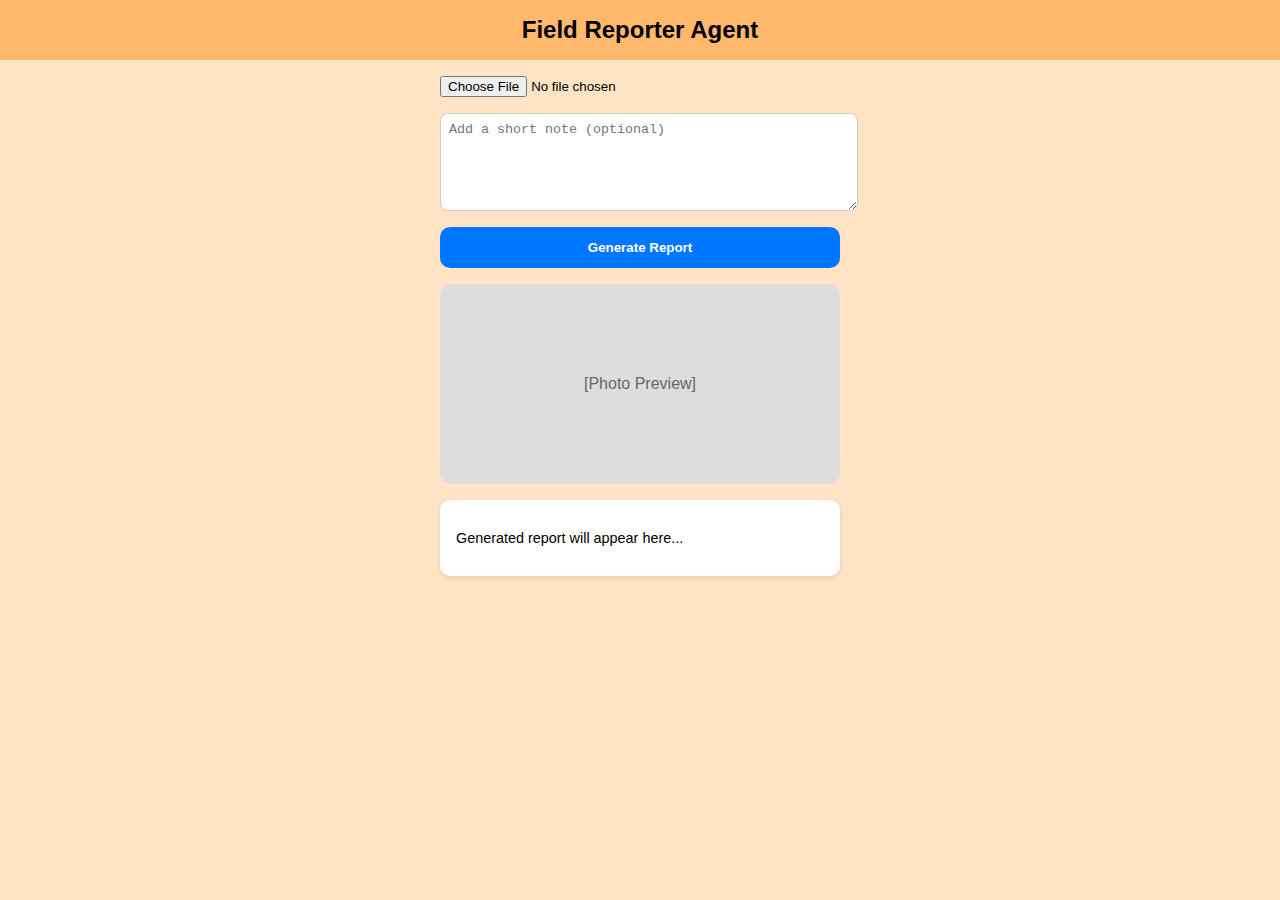
<file: index.html>
<!DOCTYPE html>
<html lang="en">
<head>
  <meta charset="UTF-8" />
  <meta name="viewport" content="width=device-width, initial-scale=1.0" />
  <title>Field Reporter Agent</title>
  <link rel="stylesheet" href="style.css" />
</head>
<body>
  <header>Field Reporter Agent</header>

  <div class="container">
    <!-- Upload -->
    <input type="file" id="photoInput" accept="image/*" />
    <textarea id="noteInput" placeholder="Add a short note (optional)"></textarea>
    <button onclick="generateReport()">Generate Report</button>

    <!-- Preview -->
    <div class="photo" id="photoPreview">[Photo Preview]</div>
    <div class="report" id="reportBox">
      <p>Generated report will appear here...</p>
    </div>

    <!-- Send Options -->
    <div class="buttons" id="sendButtons" style="display:none;">
      <a class="button sms" id="smsButton" href="#">Send SMS</a>
      <a class="button whatsapp" id="waButton" href="#">Send WhatsApp</a>
    </div>
  </div>

  <script src="script.js"></script>
</body>
</html>
</file>
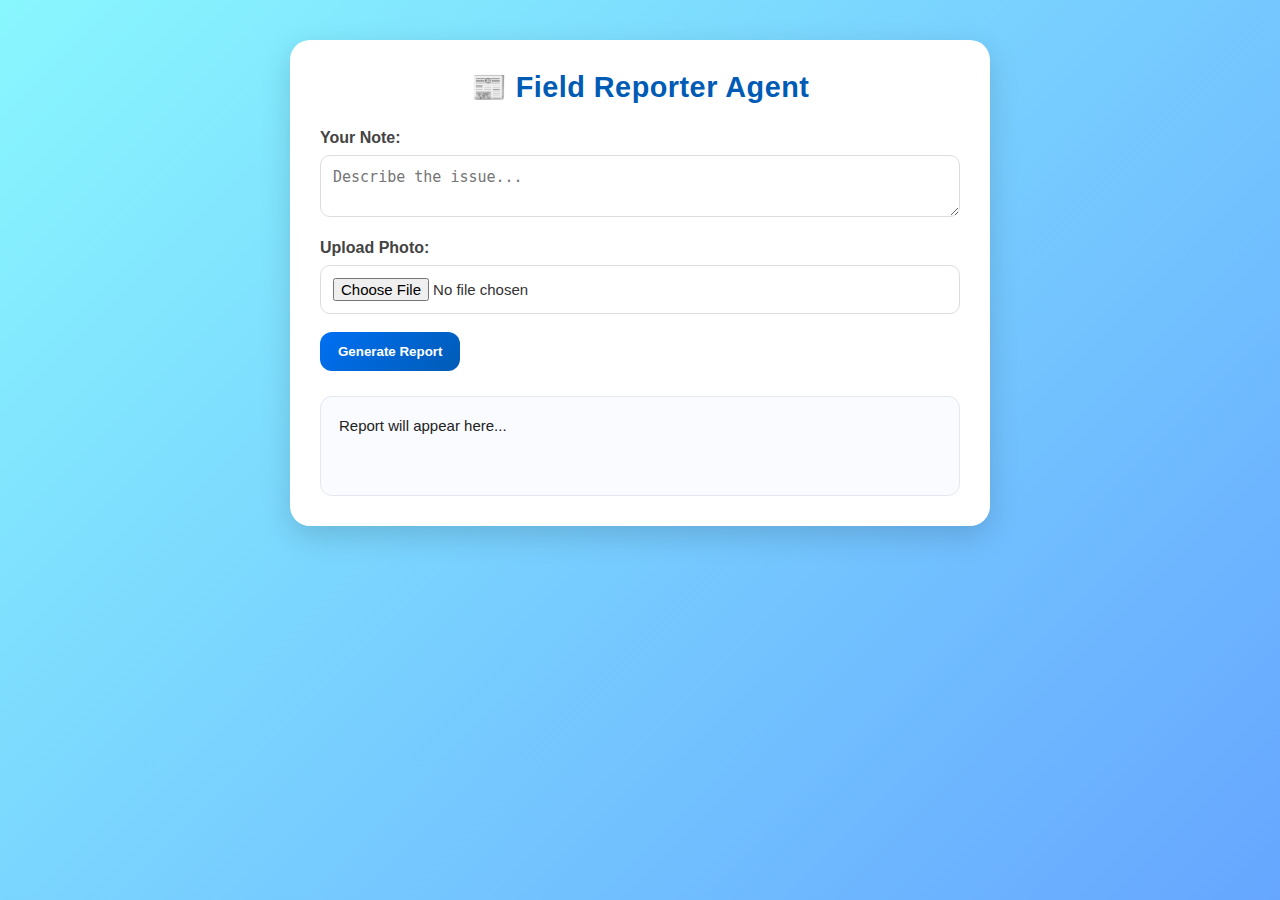
<file: public/index.html>
<!DOCTYPE html>
<html lang="en">
<head>
  <meta charset="UTF-8" />
  <meta name="viewport" content="width=device-width, initial-scale=1.0"/>
  <title>Field Reporter</title>
  <link rel="stylesheet" href="style.css" />
</head>
<body>
  <div class="container">
    <h1>📰 Field Reporter Agent</h1>

    <!-- Note Input -->
    <label for="noteInput">Your Note:</label>
    <textarea id="noteInput" placeholder="Describe the issue..."></textarea>

    <!-- Photo Upload -->
    <label for="photoInput">Upload Photo:</label>
    <input type="file" id="photoInput" accept="image/*"/>
    <div id="photoPreview"></div>

    <!-- Action Button -->
    <button onclick="generateReport()">Generate Report</button>

    <!-- Report Output -->
    <div id="reportBox" class="report-box">
      <p>Report will appear here...</p>
    </div>

    <!-- Send Buttons -->
    <div id="sendButtons" style="display:none; gap:10px; margin-top:15px;">
      <a id="smsButton" class="btn" target="_blank">📱 Send SMS</a>
      <a id="waButton" class="btn" target="_blank">💬 Send WhatsApp</a>
    </div>
  </div>

  <script src="script.js"></script>
</body>
</html>
</file>
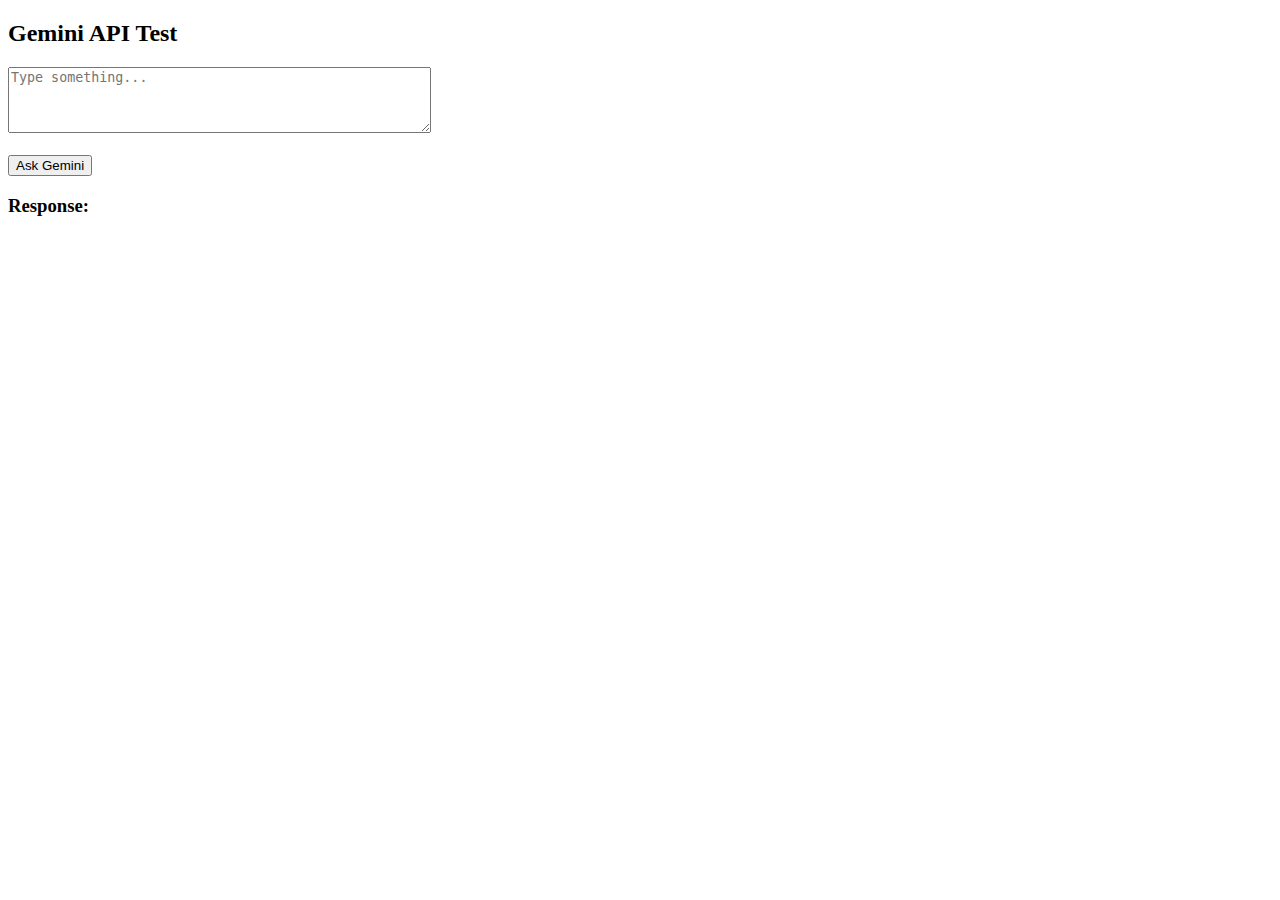
<file: test.html>
<!DOCTYPE html>
<html>
<head>
  <title>Gemini API Test</title>
</head>
<body>
  <h2>Gemini API Test</h2>
  
  <textarea id="userInput" rows="4" cols="50" placeholder="Type something..."></textarea><br><br>
  <button onclick="callGemini()">Ask Gemini</button>

  <h3>Response:</h3>
  <div id="output"></div>

  <script>
    const GEMINI_API_KEY = "YOUR_GEMINI_API_KEY";  // replace with your real key

    async function callGemini() {
      const userInput = document.getElementById("userInput").value;
      const outputDiv = document.getElementById("output");
      outputDiv.innerHTML = "⏳ Waiting for response...";

      try {
        const response = await fetch(
          "https://generativelanguage.googleapis.com/v1beta/models/gemini-1.5-flash-latest:generateContent?key=" + GEMINI_API_KEY,
          {
            method: "POST",
            headers: { "Content-Type": "application/json" },
            body: JSON.stringify({
              contents: [
                {
                  role: "user",
                  parts: [{ text: userInput }]
                }
              ]
            })
          }
        );

        const data = await response.json();
        console.log("Gemini response:", data);

        const text = data.candidates?.[0]?.content?.parts?.[0]?.text || 
                     "⚠️ No text response. Check console.";
        outputDiv.innerHTML = text.replace(/\n/g, "<br>");
      } catch (err) {
        console.error("Gemini error:", err);
        outputDiv.innerHTML = "❌ Error calling Gemini. Check console.";
      }
    }
  </script>
</body>
</html>
</file>
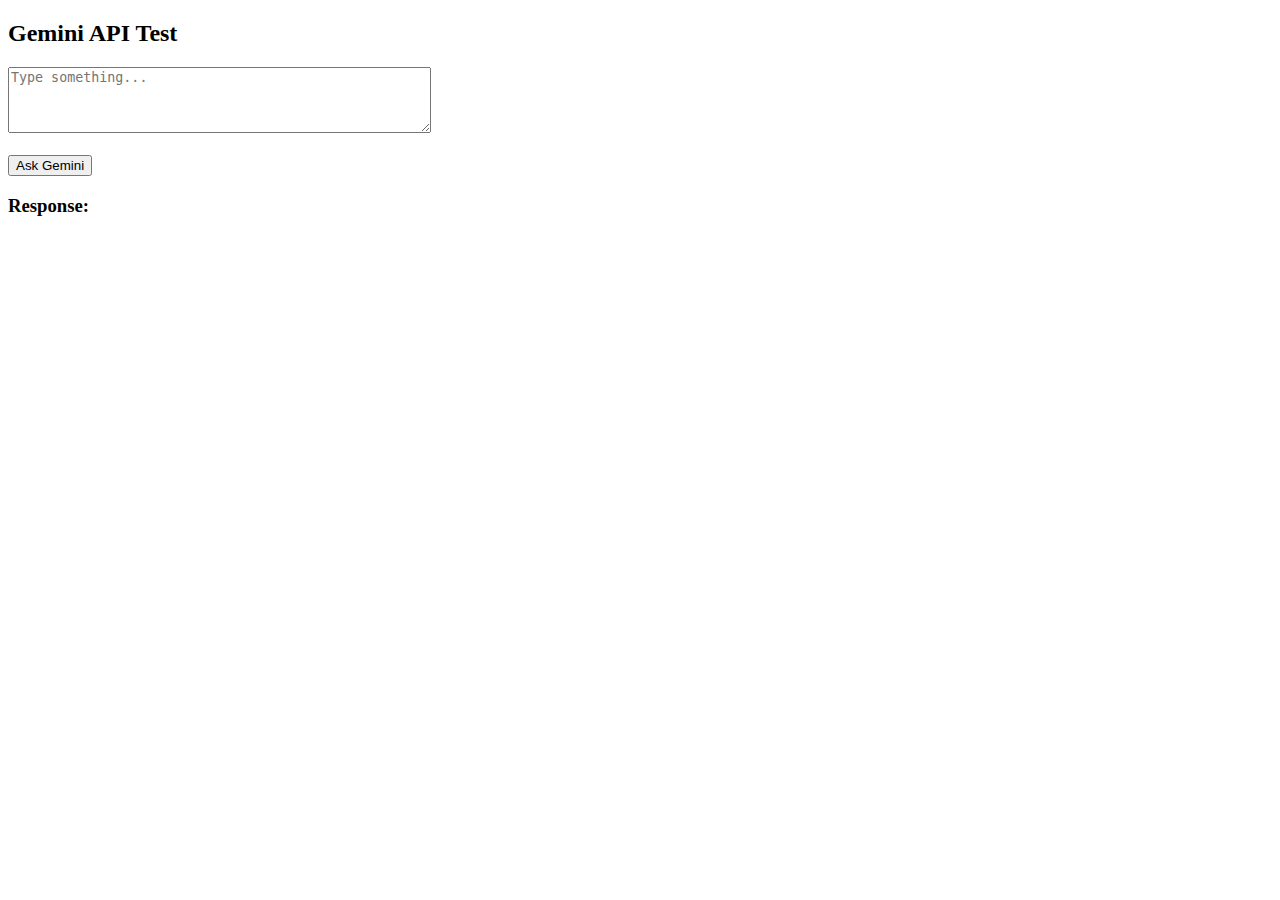
<file: public/test.html>
<!DOCTYPE html>
<html>
<head>
  <title>Gemini API Test</title>
</head>
<body>
  <h2>Gemini API Test</h2>
  
  <textarea id="userInput" rows="4" cols="50" placeholder="Type something..."></textarea><br><br>
  <button onclick="callGemini()">Ask Gemini</button>

  <h3>Response:</h3>
  <div id="output"></div>

  <script>
    const GEMINI_API_KEY = "AIzaSyCNqAo95dJT9RPuBTjLKyT15NT5kIOi-Zk";  // replace with your real key

    async function callGemini() {
      const userInput = document.getElementById("userInput").value;
      const outputDiv = document.getElementById("output");
      outputDiv.innerHTML = "⏳ Waiting for response...";

      try {
        const response = await fetch(
          "https://generativelanguage.googleapis.com/v1beta/models/gemini-1.5-flash-latest:generateContent?key=" + GEMINI_API_KEY,
          {
            method: "POST",
            headers: { "Content-Type": "application/json" },
            body: JSON.stringify({
              contents: [
                {
                  role: "user",
                  parts: [{ text: userInput }]
                }
              ]
            })
          }
        );

        const data = await response.json();
        console.log("Gemini response:", data);

        const text = data.candidates?.[0]?.content?.parts?.[0]?.text || 
                     "⚠️ No text response. Check console.";
        outputDiv.innerHTML = text.replace(/\n/g, "<br>");
      } catch (err) {
        console.error("Gemini error:", err);
        outputDiv.innerHTML = "❌ Error calling Gemini. Check console.";
      }
    }
  </script>
</body>
</html>
</file>
<file: style.css>
body {
  font-family: Arial, sans-serif;
  background: #ffe3c5;
  margin: 0;
  padding: 0;
  display: flex;
  flex-direction: column;
  align-items: center;
  min-height: 100vh;
}

header {
  width: 100%;
  text-align: center;
  padding: 1rem;
  font-size: 1.5rem;
  font-weight: bold;
  background: #ffb86c;
}

.container {
  flex: 1;
  width: 90%;
  max-width: 400px;
  margin: 1rem auto;
  display: flex;
  flex-direction: column;
  gap: 1rem;
}

.photo {
  width: 100%;
  height: 200px;
  background: #ddd;
  border-radius: 10px;
  display: flex;
  align-items: center;
  justify-content: center;
  font-size: 1rem;
  color: #666;
  overflow: hidden;
}

.photo img {
  width: 100%;
  height: 100%;
  object-fit: cover;
}

textarea {
  width: 100%;
  min-height: 80px;
  padding: 0.5rem;
  border-radius: 8px;
  border: 1px solid #ccc;
}

button {
  padding: 0.8rem;
  border: none;
  border-radius: 10px;
  font-weight: bold;
  cursor: pointer;
  background: #0077ff;
  color: white;
}

.report {
  background: white;
  padding: 1rem;
  border-radius: 10px;
  box-shadow: 0 2px 5px rgba(0,0,0,0.1);
  font-size: 0.9rem;
}

.buttons {
  display: flex;
  gap: 1rem;
  justify-content: center;
}

a.button {
  flex: 1;
  text-align: center;
  text-decoration: none;
  padding: 0.8rem;
  border-radius: 10px;
  font-weight: bold;
  color: white;
  background: #ff6b6b;
}

a.button.whatsapp { background: #25d366; }
a.button:hover { opacity: 0.9; }
</file>
<file: public/style.css>
/* Reset */
* {
  margin: 0;
  padding: 0;
  box-sizing: border-box;
}

body {
  font-family: "Segoe UI", Roboto, Helvetica, Arial, sans-serif;
  background: linear-gradient(135deg, #89f7fe 0%, #66a6ff 100%);
  min-height: 100vh;
  display: flex;
  justify-content: center;
  align-items: flex-start;
  padding: 40px 20px;
  color: #333;
}

/* Card Container */
.container {
  width: 100%;
  max-width: 700px;
  background: #fff;
  padding: 30px;
  border-radius: 20px;
  box-shadow: 0 10px 30px rgba(0, 0, 0, 0.15);
  animation: fadeIn 0.8s ease;
}

h1 {
  text-align: center;
  font-size: 1.8rem;
  margin-bottom: 25px;
  color: #005bb5;
  letter-spacing: 0.5px;
}

label {
  font-weight: 600;
  margin-bottom: 8px;
  display: block;
  color: #444;
}

/* Inputs */
textarea,
input[type="file"] {
  width: 100%;
  padding: 12px;
  margin-bottom: 18px;
  border: 1px solid #ddd;
  border-radius: 10px;
  font-size: 15px;
  transition: all 0.2s ease;
}

textarea:focus,
input[type="file"]:focus {
  border-color: #0070f3;
  outline: none;
  box-shadow: 0 0 0 3px rgba(0, 118, 255, 0.2);
}

/* Buttons */
button,
.btn {
  display: inline-block;
  background: linear-gradient(135deg, #0070f3, #005bb5);
  color: #fff;
  font-weight: 600;
  padding: 12px 18px;
  border: none;
  border-radius: 12px;
  text-decoration: none;
  cursor: pointer;
  transition: transform 0.15s ease, box-shadow 0.15s ease;
}

button:hover,
.btn:hover {
  transform: translateY(-2px);
  box-shadow: 0 6px 14px rgba(0, 112, 243, 0.3);
}

/* Report Box */
.report-box {
  margin-top: 25px;
  padding: 18px;
  background: #f9fbff;
  border: 1px solid #e3e8f0;
  border-radius: 12px;
  min-height: 100px;
  font-size: 15px;
  line-height: 1.5;
  color: #222;
  animation: slideUp 0.6s ease;
}

#photoPreview img {
  max-width: 100%;
  margin-top: 12px;
  border-radius: 12px;
  box-shadow: 0 4px 12px rgba(0, 0, 0, 0.1);
}

/* Send Buttons */
#sendButtons {
  display: flex;
  justify-content: center;
  gap: 15px;
  margin-top: 20px;
}

#sendButtons .btn {
  flex: 1;
  text-align: center;
  background: linear-gradient(135deg, #25d366, #128c7e);
}

#sendButtons .btn:first-child {
  background: linear-gradient(135deg, #0070f3, #005bb5);
}

/* Animations */
@keyframes fadeIn {
  from { opacity: 0; transform: translateY(10px); }
  to { opacity: 1; transform: translateY(0); }
}

@keyframes slideUp {
  from { opacity: 0; transform: translateY(15px); }
  to { opacity: 1; transform: translateY(0); }
}
</file>
